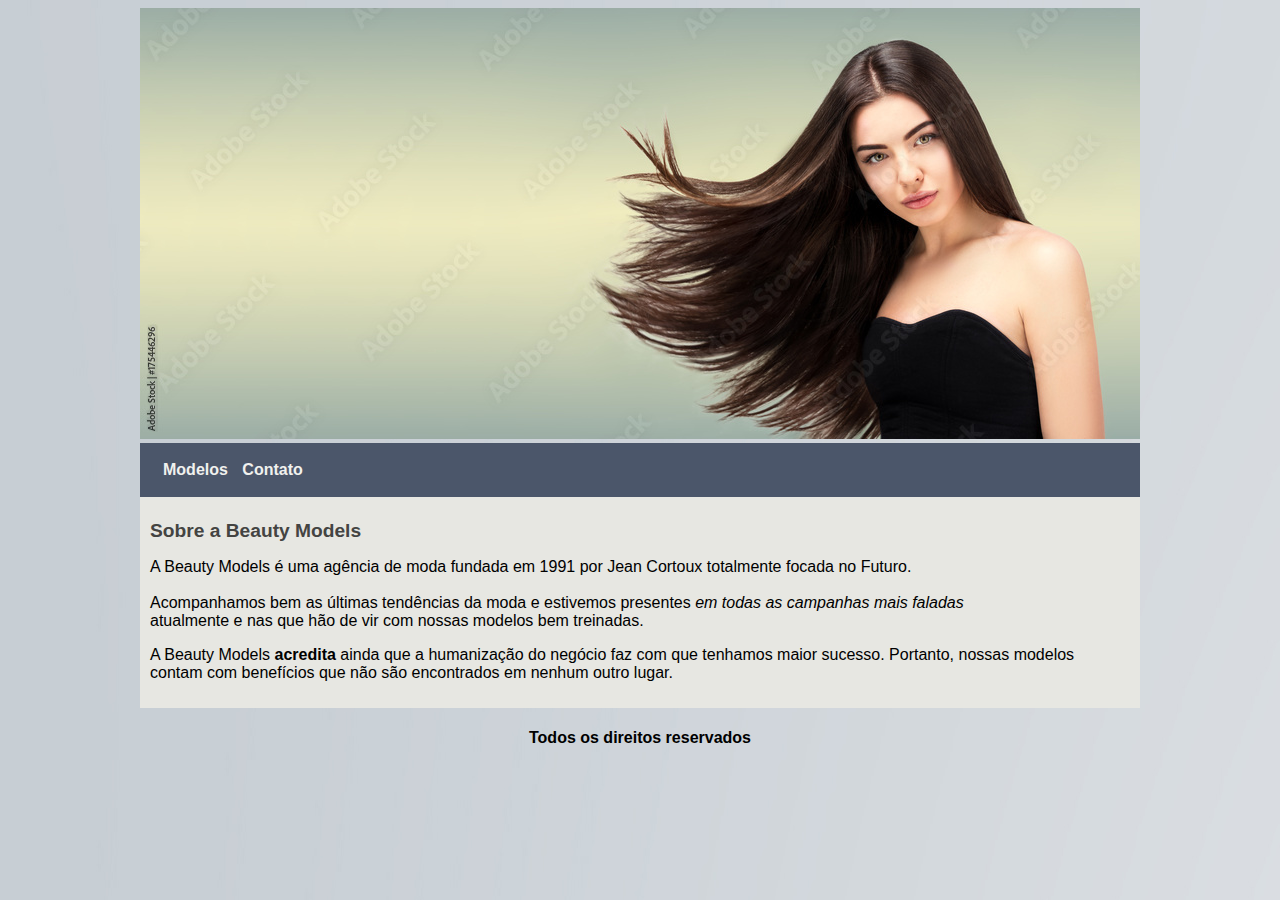
<file: index.html>
<!DOCTYPE html>
<html>
    <head>
        <meta charset="utf-8">
        <title>Beauty Models</title>
        <link rel="stylesheet" href="css/estilo.css">
    </head>
    <body>
        <div id="principal">
            <img src="img/banner-2.jpg">

            <div id="menu"> <!-- NAVBAR DO SITE -->
                <a href="models.html">Modelos</a>
                <a href="contact.html">Contato</a>
            </div>

            <div id="conteudo"> <!-- INICIO DO CONTEUDO DO SITE -->
                <h1>Sobre a Beauty Models</h1>
                <p>
                    A Beauty Models é uma agência de moda fundada em 1991 por Jean Cortoux
                    totalmente focada no Futuro.<br><br>
                    Acompanhamos bem as últimas tendências da moda e estivemos presentes
                    <em>em todas as campanhas mais faladas</em><br> atualmente e nas que hão de vir com nossas
                    modelos bem treinadas.
                </p>

                <p>
                    A Beauty Models <strong>acredita</strong> ainda que a humanização do negócio faz com que 
                    tenhamos maior sucesso. Portanto, nossas modelos contam com benefícios que não
                    são encontrados em nenhum outro lugar.
                </p>
            </div> <!-- FIM DO CONTEUDO -->

            <div id="rodape">
                <h4>Todos os direitos reservados</h4>
            </div>
        </div>
    </body>
</html>
</file>
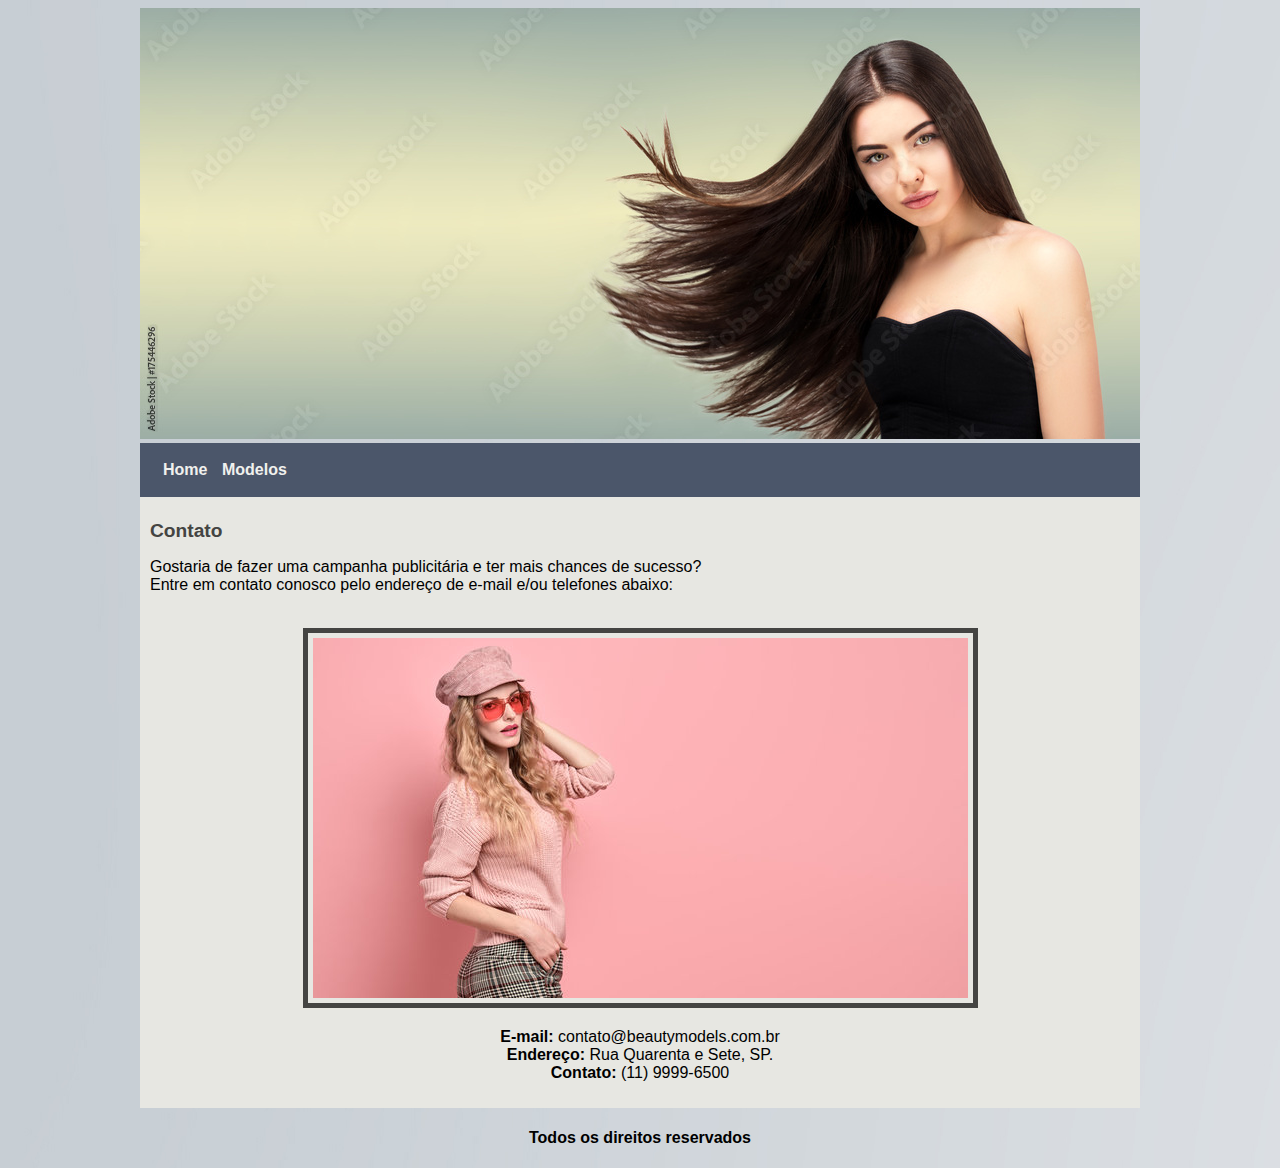
<file: contact.html>
<!DOCTYPE html>
<html>
    <head>
        <meta charset="utf-8">
        <title>Beauty Models - Contato </title>
        <link rel="stylesheet" href="css/estilo.css">
    </head>
    <body>
        <div id="principal">
            <img src="img/banner-2.jpg">

            <div id="menu"> <!-- NAVBAR DO SITE -->
                <a href="index.html">Home</a>
                <a href="models.html">Modelos</a>
            </div>

            <div id="conteudo"> <!-- INICIO DO CONTEUDO DO SITE -->
                <h1>Contato</h1>
                <p>
                    Gostaria de fazer uma campanha publicitária e ter mais chances de sucesso? <br>
                    Entre em contato conosco pelo endereço de e-mail e/ou telefones abaixo:
                </p><br>

                <div class="centralizar">
                    <img src="img/banner-1.jpg" id="img-contato"></td>
                    <p>
                        <Strong>E-mail:</Strong> contato@beautymodels.com.br <br/>
                        <strong>Endereço:</strong> Rua Quarenta e Sete, SP. <br/>
                        <strong>Contato:</strong> (11) 9999-6500
                    </p>
                </div>
            </div> <!-- FIM DO CONTEUDO -->

            <div id="rodape">
                <h4>Todos os direitos reservados</h4>
            </div>
        </div>
    </body>
</html>
</file>
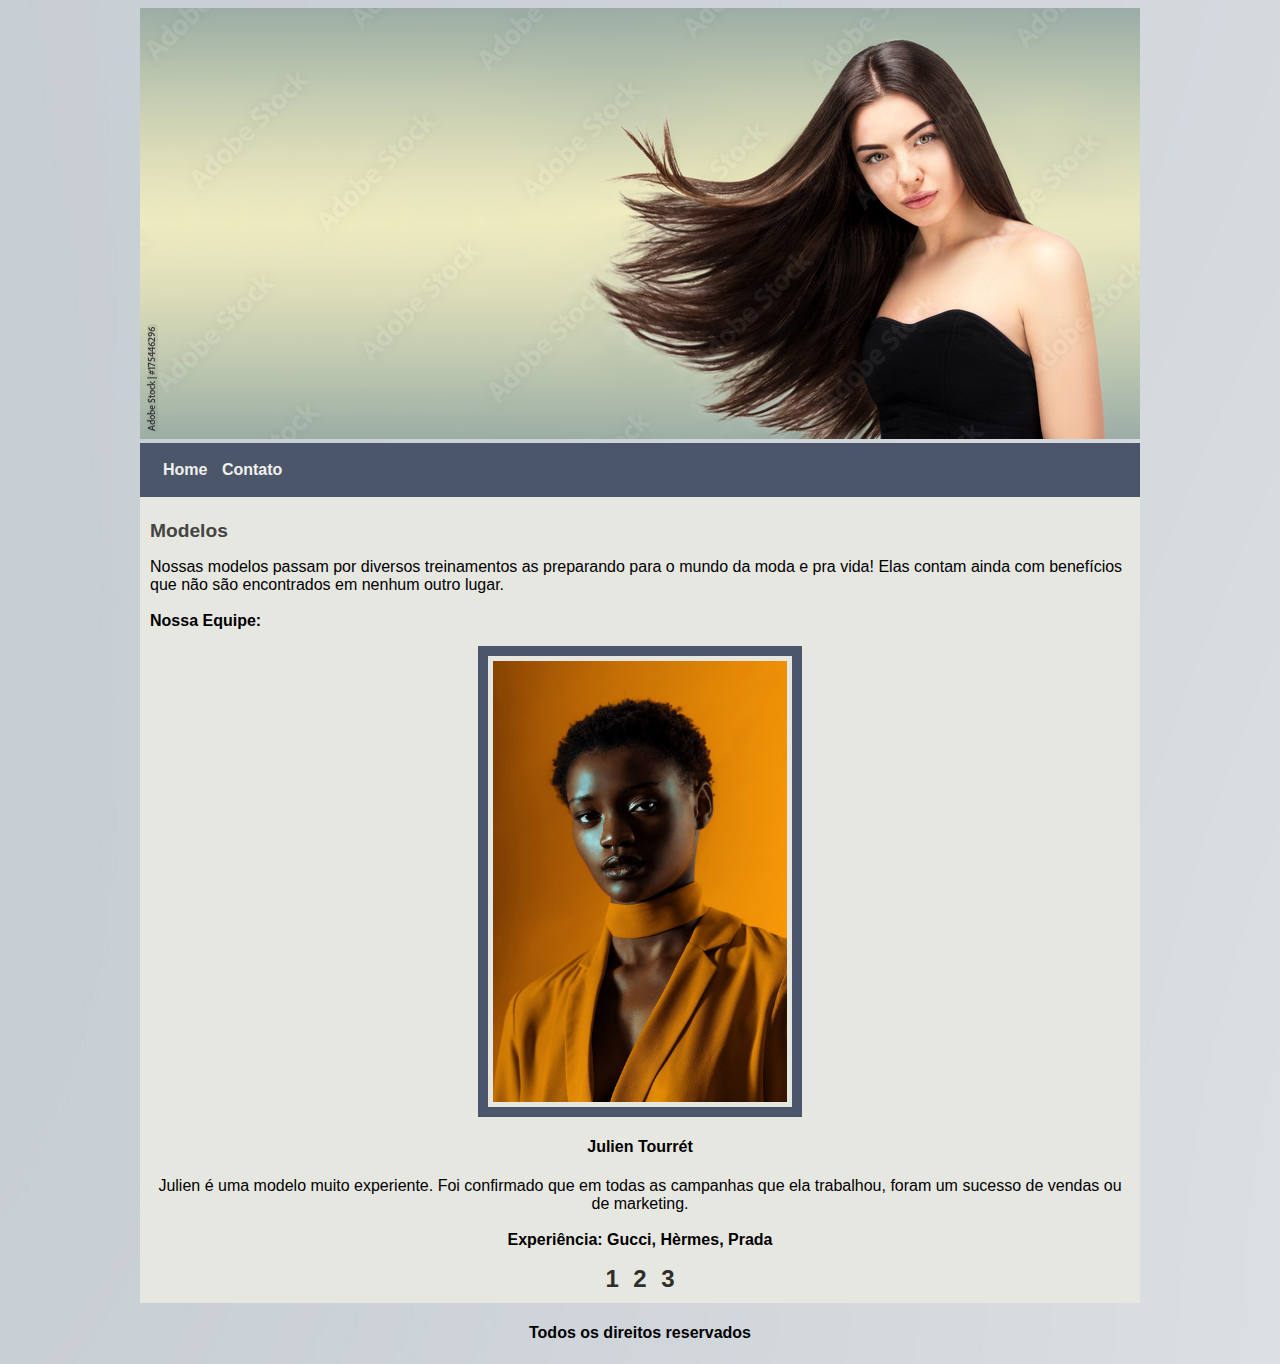
<file: models.html>
<!DOCTYPE html>
<html>
    <head>
        <meta charset="utf-8">
        <title>Beauty Models</title>
        <link rel="stylesheet" href="css/estilo.css">
    </head>
    <body>
        <div id="principal">
            <img src="img/banner-2.jpg">

            <div id="menu"> <!-- NAVBAR DO SITE -->
                <a href="index.html">Home</a>
                <a href="contact.html">Contato</a>
            </div>

            <div id="conteudo"> <!-- INICIO DO CONTEUDO DO SITE -->
                <h1>Modelos</h1>
                <p>
                    Nossas modelos passam por diversos treinamentos
                    as preparando para o mundo da moda e pra vida!
                    Elas contam ainda com benefícios que não
                    são encontrados em nenhum outro lugar.<br><br>
                    <strong>Nossa Equipe:</strong> 
                </p>
                <div class="carousel centralizar">
                    <div id="carousel-1">
                        <img src="img/model1.jpg" class="img-campanha">
                        <h4>Julien Tourrét</h4>
                        <p>
                            Julien é uma modelo muito experiente. Foi confirmado que em todas as campanhas
                            que ela trabalhou, foram um sucesso de vendas ou de marketing.
                            <br><br>
                            <strong>Experiência: Gucci, Hèrmes, Prada</strong>
                        </p>
                    </div>
                    <div id="carousel-2" style="display:none">
                        <img src="img/model2.jpg" class="img-campanha">
                        <h4>Pénelope Lachance</h4>
                        <p>
                            Com ascendência italiana, trabalhar com moda está no DNA de Pénelope. Uma trabalhadora
                            zelosa e esforçada, sempre é chamada para trabalhar para as marcas que já a contrataram.
                            <br><br>
                            <strong>Experiência: Saint Laurent, Dior, Prada</strong>
                        </p>
                    </div>
                    <div id="carousel-3" style="display:none">
                        <img src="img/model3.jpg" class="img-campanha">
                        <h4>Alex Montiérre</h4>
                        <p>
                            Uma desportista no coração, Alex ama fazer campanhas para comerciais envolvendo adrenalina
                            e esportes. Nada abala essa forte mulher. A preferida de marcas como Adidas, Nike e Rolex.
                            <br><br>
                            <strong>Experiência: Cartier, Rolex, Adidas, Prada</strong>
                        </p>
                    </div>
                
                    <div class="controls">
                        <a href="#carousel-1" id="l1">1</a>
                        <a href="#carousel-2" id="l2">2</a>
                        <a href="#carousel-3" id="l3">3</a>
                    </div>
                </div>

            </div> <!-- FIM DO CONTEUDO -->

            <div id="rodape">
                <h4>Todos os direitos reservados</h4>
                <script src="js/jquery.js"></script>
                <script src="js/carousel_jquery.js"></script>
            </div>
        </div>
    </body>
</html>
</file>
<file: css/estilo.css>
body{
	background: #d2d2c1 url('../img/fundo.jpg');
	font: 16px Arial, Helvetica, sans-serif;
}

#principal {
	width: 1000px;
    margin-left: auto;
    margin-right: auto;
}

#menu {
	
    background: #4b566a;
	padding: 18px;
}

#conteudo {
	background: #e7e7e2;
	padding: 10px;
}

#rodape {
	text-align: center;
}

#menu a {
	color: #f1f1ee;
	text-decoration: none;
	font-weight: bold;
	padding: 5px;
}

#menu a:hover {
	color: #94948b;
	text-decoration: none;
	font-weight: bold;
	padding: 5px;
}


.controls a {
	color: #2e2e2a;
	text-decoration: none;
	font-weight: bold;
    font-size: 1.5em ;
	padding: 5px;
}

.controls a {
	color: #2e2e2a;
	text-decoration: none;
	font-weight: bold;
    font-size: 1.5em ;
	padding: 5px;
}

.controls a:hover {
	color: #94948b;
	text-decoration: none;
	font-weight: bold;
    font-size: 1.5em ;
	padding: 5px;
}


.centralizar {
	text-align: center;
}

.img-campanha {
	border: 10px solid #4b566a;
    display: block;
    margin-left: auto;
    margin-right: auto;
    width: 30%;
    padding: 5px;
}

#img-contato {
    border: 5px solid #444442;
    padding: 5px;
}

h1 {
	color: #444442;
	font-size: 1.2em;
}
</file>
